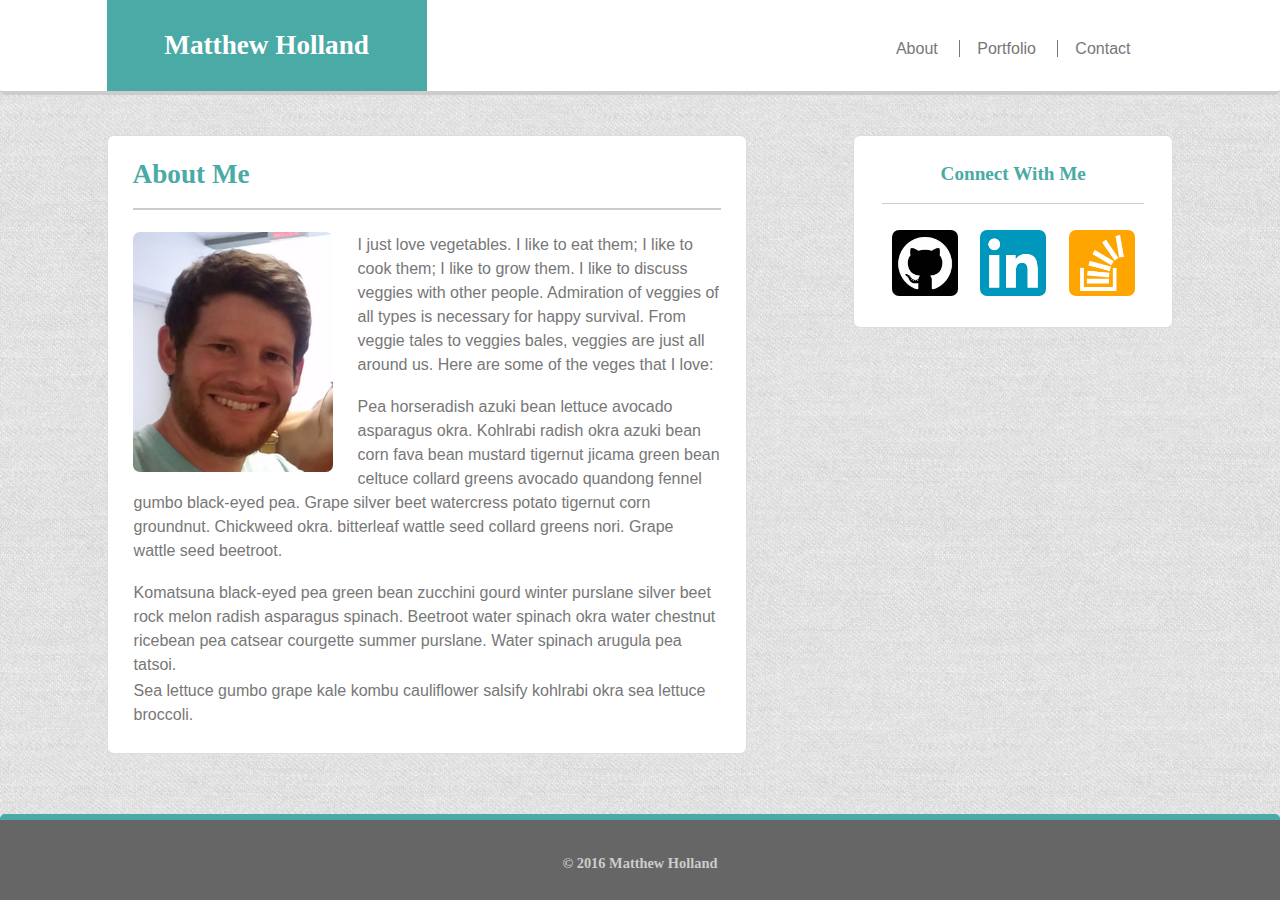
<file: index.html>
<!DOCTYPE html>
<html>
	<head>
		<title> Portfolio - Matthew Holland </title>

		<!-- Apply CSS reset file to maintain cross-browser compatibility -->
		<link rel="stylesheet" type="text/css" href="assets/css/reset.css">

		<!-- This is the fluid grid layout with full-width header and footer. Navigate to index_fixed_container.html to see fixed container layout-->
		<link rel="stylesheet" type="text/css" href="assets/css/style.css">

	</head>
	<body>
		<!-- Note: these 'bootstrap look-alike' classes are custom; I've wanted to try and replicate it to understand it better... -->
		<div class="container">
			<header class="bg-white">
				<div class="row">
					<!-- Take this out and apply the 'offset-1' class to <header> if you want the background to go left of the name -->
					<div class="col-1 columns">
						<p> </p>
					</div>
					
					<div class="col-3 columns name">
						<h1 class="text-center"> Matthew Holland </h1>
					</div>
					
					<div class="col-4 columns">
						<p> </p>
					</div>
	
					<nav class="col-3 columns">
						<ul class="inline-ul no-bullet">
							<li class="first"> <a href="index.html">About</a> </li>
							<li> <a href="portfolio.html">Portfolio</a> </li>
							<li> <a href="contact.html">Contact</a> </li>
						</ul>
					</nav>
	
					<div class="col-1 columns">
						<p> </p>
					</div>
				</div> <!-- .row -->
			</header>

			<div class="row placeholder">
				<div class="col-12 columns">
					<p> </p>
				</div>
			</div>

			<div class="row">
				<div class="col-1 columns">
					<p> </p>
				</div>
				<section class="col-6 columns bg-white">
						<h1> About Me </h1>
						<hr/>
	
						<div class="bio-pic">
							<img src="assets/images/matt_headshot.png" width="200" height="240" alt="Matthew Holland"/>
						</div>
	
						<article>
							<p> I just love vegetables.  I like to eat them; I like to cook them; I like to grow them. I like to discuss veggies with other people.  Admiration of veggies of all types is necessary for happy survival.  From veggie tales to veggies bales, veggies are just all around us.  Here are some of the veges that I love:
							</p>

							<br/>

							<p>Pea horseradish azuki bean lettuce avocado asparagus okra. Kohlrabi radish okra azuki bean corn fava bean mustard tigernut jicama green bean celtuce collard greens avocado quandong fennel gumbo black-eyed pea. Grape silver beet watercress potato tigernut corn 	groundnut. Chickweed okra. bitterleaf wattle seed collard greens nori. Grape wattle seed beetroot.
							</p>

							<br/>

							<p> Komatsuna black-eyed pea green bean zucchini gourd winter purslane silver beet rock melon radish asparagus spinach. Beetroot water spinach okra water chestnut ricebean pea catsear courgette summer purslane. Water spinach arugula pea tatsoi.
							</p>

							<p> Sea lettuce gumbo grape kale kombu cauliflower salsify kohlrabi okra sea lettuce broccoli. </p>
						</article>
				</section>

				<div class="col-1 columns">
					<p> </p>
				</div>
	
				<aside class="col-3 columns bg-white">
					<h3 class="text-center"> Connect With Me </h3>
					<hr/>
	
					<ul class="inline-ul no-bullet text-center">
						<li> <a href="#"><img src="assets/images/github-icon.png"   height="66" width="66" alt="Github"/>         </a></li>
						<li> <a href="#"><img src="assets/images/linkedin-icon.png" height="66" width="66" alt="LinkedIn"/>       </a></li>
						<li> <a href="#"><img src="assets/images/stackoverflow.png" height="66" width="66" alt="Stack Overflow"/> </a></li>
					</ul>
				</aside>
	

				<div class="col-1 columns">
					<p> </p>
				</div>
			</div> <!-- .row -->
			<footer>
				<div class="row">
					<div class="col-4 columns">
						<p> </p>
					</div>

					<div class="col-4 columns">	
						<h5 class="text-center"> &copy; 2016 Matthew Holland </h5>
					</div>

					<div class="col-4 columns">
						<p> </p>
					</div>
				</div>
			</footer>
		</div> <!-- .container -->
	</body>
</html>
</file>
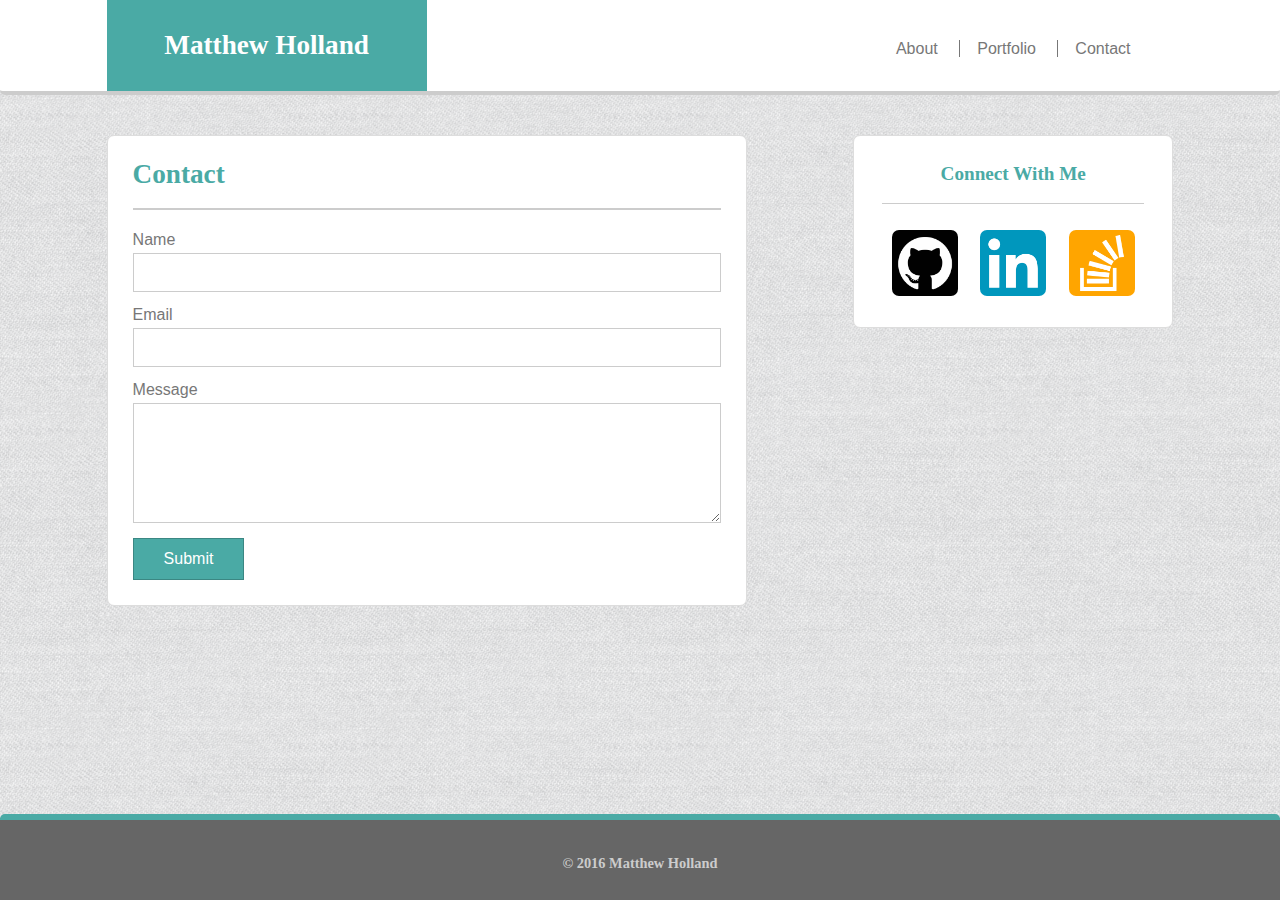
<file: contact.html>
<!DOCTYPE html>
<html>
	<head>
		<title> Portfolio - Matthew Holland </title>

		<!-- Apply CSS reset file to maintain cross-browser compatibility -->
		<link rel="stylesheet" type="text/css" href="assets/css/reset.css">

		<!-- This is the fluid grid layout with full-width header and footer. Navigate to index_fixed_container.html to see fixed container layout-->
		<link rel="stylesheet" type="text/css" href="assets/css/style.css">

	</head>
	<body>
		<!-- Note: these 'bootstrap look-alike' classes are custom; I've wanted to try and replicate it to understand it better... -->
		<div class="container">
			<header class="bg-white">
				<div class="row">
					<!-- Take this out and apply the 'offset-1' class to <header> if you want the background to go left of the name -->
					<div class="col-1 columns">
						<p> </p>
					</div>
					
					<div class="col-3 columns name">
						<h1 class="text-center"> Matthew Holland </h1>
					</div>
					
					<div class="col-4 columns">
						<p> </p>
					</div>
	
					<nav class="col-3 columns">
						<ul class="inline-ul no-bullet">
							<li class="first"> <a href="index.html">About</a> </li>
							<li> <a href="portfolio.html">Portfolio</a> </li>
							<li> <a href="contact.html">Contact</a> </li>
						</ul>
					</nav>
	
					<div class="col-1 columns">
						<p> </p>
					</div>
				</div> <!-- .row -->
			</header>

			<div class="row placeholder">
				<div class="col-12 columns">
					<p> </p>
				</div>
			</div>

			<div class="row">
				<div class="col-1 columns">
					<p> </p>
				</div>
				<section class="col-6 columns bg-white">
						<h1> Contact </h1>
						<hr/>
	
						<article>
							<form>
								<div class="form-group">
									<label for="name" name="name" placeholder="John Smith"> Name </label>
									<input class="form-control" type="text" name="name" />
								</div>

								<div class="form-group">
									<label for="email" name="email" placeholder="example@gmail.com"> Email </label>
									<input class="form-control" type="text" name="email" />
								</div>

								<div class="form-group">
									<label for="message"> Message </label>
									<textarea class="form-control text-area" name="message"> </textarea>
								</div>

								<input type="submit" name="submit"/>
							</form>
						</article>
				</section>

				<div class="col-1 columns">
					<p> </p>
				</div>
	
				<aside class="col-3 columns bg-white">
					<h3 class="text-center"> Connect With Me </h3>
					<hr/>
	
					<ul class="inline-ul no-bullet text-center">
						<li> <a href="#"><img src="assets/images/github-icon.png"   height="66" width="66" alt="Github"/>         </a></li>
						<li> <a href="#"><img src="assets/images/linkedin-icon.png" height="66" width="66" alt="LinkedIn"/>       </a></li>
						<li> <a href="#"><img src="assets/images/stackoverflow.png" height="66" width="66" alt="Stack Overflow"/> </a></li>
					</ul>
				</aside>
	

				<div class="col-1 columns">
					<p> </p>
				</div>
			</div> <!-- .row -->
			<footer>
				<div class="row">
					<div class="col-4 columns">
						<p> </p>
					</div>

					<div class="col-4 columns">	
						<h5 class="text-center"> &copy; 2016 Matthew Holland </h5>
					</div>

					<div class="col-4 columns">
						<p> </p>
					</div>
				</div>
			</footer>
		</div> <!-- .container -->
	</body>
</html>
</file>
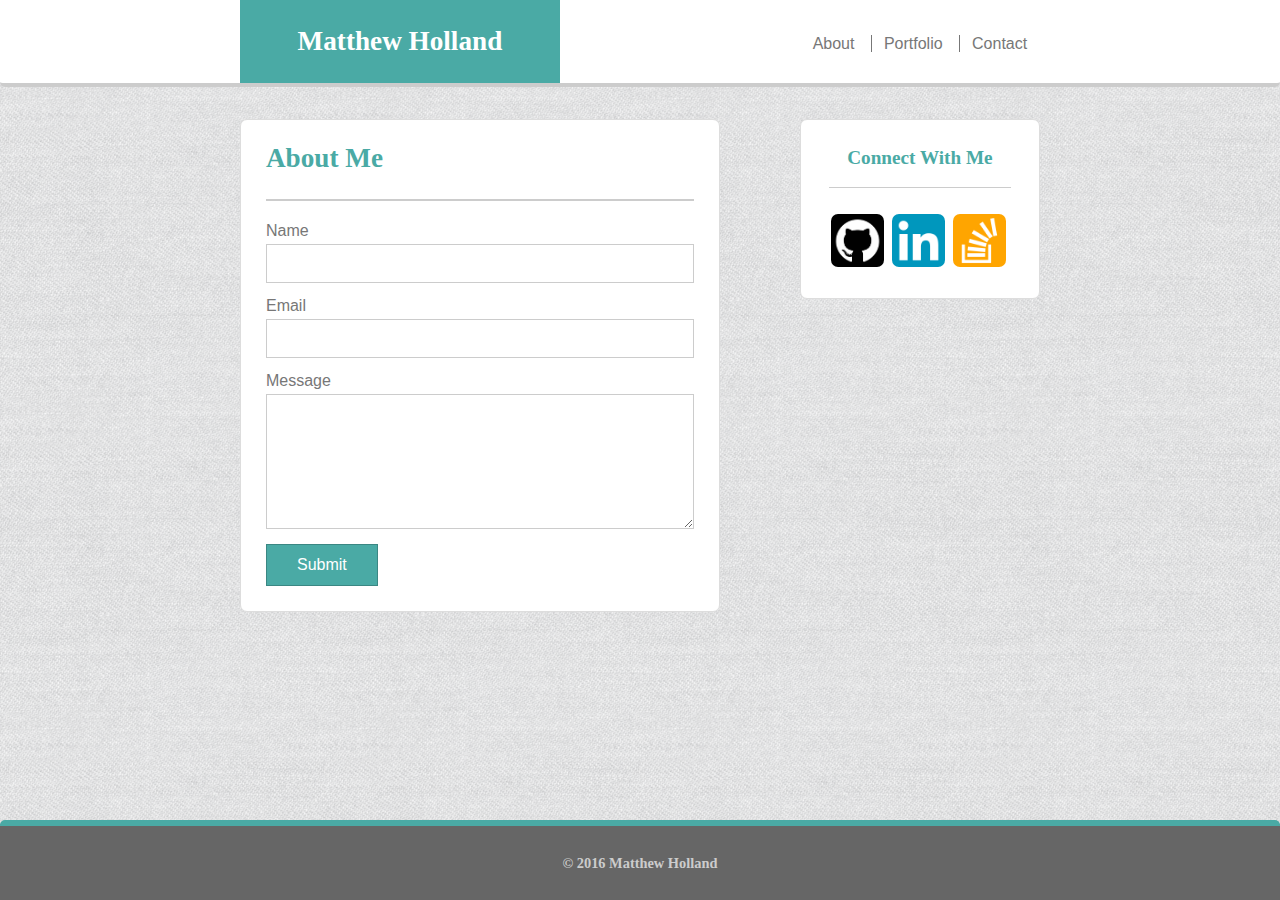
<file: contact_fixed_container.html>
<!DOCTYPE html>
<html>
	<head>
		<title> Portfolio - Matthew Holland </title>

		<!-- Apply CSS reset file to maintain cross-browser compatibility -->
		<link rel="stylesheet" type="text/css" href="assets/css/reset.css">

		<!-- This is the fixed-width 960px content layout. See other files for fluid layout. -->
		<link rel="stylesheet" type="text/css" href="assets/css/style_fixed_width_960px.css">
	</head>
	<body>
		<!-- Note: these 'bootstrap look-alike' classes are custom; I've wanted to try and replicate it to understand it better.
		     However, it cause the <section> and <aside> containers to not be able to meet the specs in the instructions.
		     Programmatically, I believe it is better to lay the site out like this, as it makes adding new content and managing
		     existing content easier.  Worrrrrd!
		 -->
		<header class="bg-white">
		 	<div class="container"> <!-- make sure the grid width works in scale since total header width is 100% -->
				<div class="row">
					<div class="col-1 columns">
						<p> </p>
					</div>
					
					<div class="col-4 columns name">
						<h1 class="text-center"> Matthew Holland </h1>
					</div>
					
					<div class="col-3 columns">
						<p> </p>
					</div>
		
					<nav class="col-3 columns">
						<ul class="inline-ul no-bullet">
							<li class="first"> <a href="index_fixed_container.html">About</a> </li>
							<li> <a href="portfolio_fixed_container.html">Portfolio</a> </li>
							<li> <a href="contact_fixed_container.html">Contact</a> </li>
						</ul>
					</nav>
		
					<div class="col-1 columns">
						<p> </p>
					</div>
				</div> <!-- .row -->
			</div> <!-- .container -->
		</header>

		<div class="row placeholder">
			<div class="col-12 columns">
				<p> </p>
			</div>
		</div>

		<div class="container"> <!-- Main site content -->
			<div class="row">
				<div class="col-1 columns">
					<p> </p>
				</div>
				<section class="col-6 columns bg-white">
						<h1> About Me </h1>
						<hr/>
	
						<article>
							<form>
								<div class="form-group">
									<label for="name" name="name" placeholder="John Smith"> Name </label>
									<input class="form-control" type="text" name="name" />
								</div>

								<div class="form-group">
									<label for="email" name="email" placeholder="example@gmail.com"> Email </label>
									<input class="form-control" type="text" name="email" />
								</div>

								<div class="form-group">
									<label for="message"> Message </label>
									<textarea class="form-control text-area" name="message"> </textarea>
								</div>

								<input type="submit" name="submit"/>
							</form>
						</article>
				</section>

				<div class="col-1 columns">
					<p> </p>
				</div>
	
				<aside class="col-3 columns bg-white">
					<h3 class="text-center"> Connect With Me </h3>
					<hr/>
	
					<ul class="inline-ul no-bullet">
						<li> <a href="#"><img src="assets/images/github-icon.png"   height="53" width="53" alt="Github"/>         </a></li>
						<li> <a href="#"><img src="assets/images/linkedin-icon.png" height="53" width="53" alt="LinkedIn"/>       </a></li>
						<li> <a href="#"><img src="assets/images/stackoverflow.png" height="53" width="53" alt="Stack Overflow"/> </a></li>
					</ul>
				</aside>
	

				<div class="col-1 columns">
					<p> </p>
				</div>
			</div> <!-- .row -->
		</div> <!-- .container -->

		<footer>
			<div class="container"> <!-- make sure the grid width works in scale since total footer width is 100% -->
				<div class="row">
					<div class="col-4 columns">
						<p> </p>
					</div>
	
					<div class="col-4 columns">	
						<h5 class="text-center"> &copy; 2016 Matthew Holland </h5>
					</div>
	
					<div class="col-4 columns">
						<p> </p>
					</div>
				</div> <!-- .row -->
			</div> <!-- .container -->
		</footer>
		
	</body>
</html>
</file>
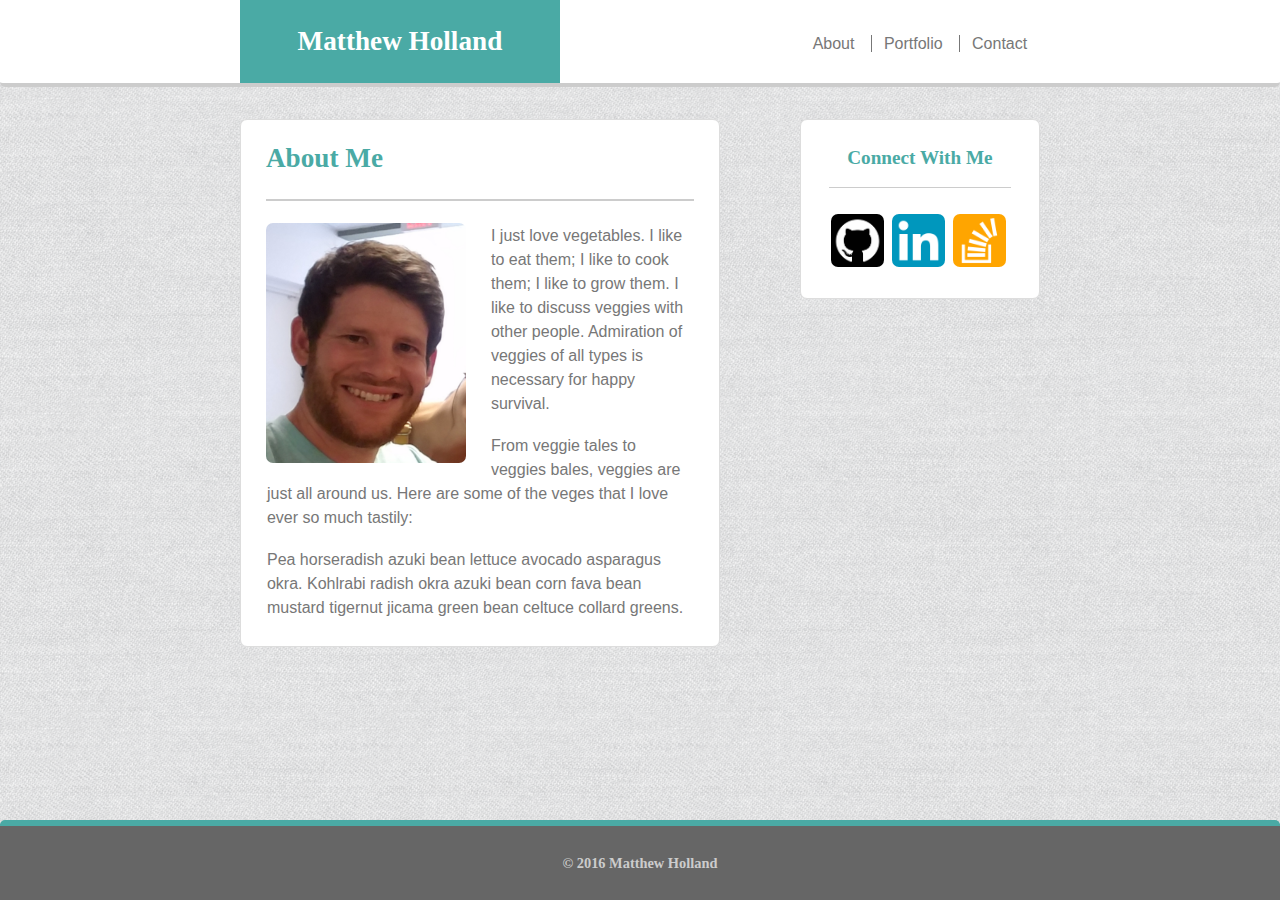
<file: index_fixed_container.html>
<!DOCTYPE html>
<html>
	<head>
		<title> Portfolio - Matthew Holland </title>

		<!-- Apply CSS reset file to maintain cross-browser compatibility -->
		<link rel="stylesheet" type="text/css" href="assets/css/reset.css">

		<!-- This is the fixed-width 960px content layout. See other files for fluid layout. -->
		<link rel="stylesheet" type="text/css" href="assets/css/style_fixed_width_960px.css">
	</head>
	<body>
		<!-- Note: these 'bootstrap look-alike' classes are custom; I've wanted to try and replicate it to understand it better.
		     However, it cause the <section> and <aside> containers to not be able to meet the width specs in the instructions.
		     Programmatically, I believe it is better to lay the site out like this, as it makes adding new content and managing
		     existing content easier.  Worrrrrd!
		 -->
		 <header class="bg-white">
		 	<div class="container">
				<div class="row">
					<div class="col-1 columns">
						<p> </p>
					</div>
					
					<div class="col-4 columns name">
						<h1 class="text-center"> Matthew Holland </h1>
					</div>
					
					<div class="col-3 columns">
						<p> </p>
					</div>
		
					<nav class="col-3 columns">
						<ul class="inline-ul no-bullet">
							<li class="first"> <a href="index_fixed_container.html">About</a> </li>
							<li> <a href="portfolio_fixed_container.html">Portfolio</a> </li>
							<li> <a href="contact_fixed_container.html">Contact</a> </li>
						</ul>
					</nav>
		
					<div class="col-1 columns">
						<p> </p>
					</div>
				</div> <!-- .row -->
			</div> <!-- .container -->
		</header>

		<div class="container"> <!-- Main site content -->
			<div class="row placeholder">
				<div class="col-12 columns">
					<p> </p>
				</div>
			</div>

			<div class="row">
				<div class="col-1 columns">
					<p> </p>
				</div>
				<section class="col-6 columns bg-white">
						<h1> About Me </h1>
						<hr/>
	
						<div class="bio-pic">
							<img src="assets/images/matt_headshot.png" width="200" height="240" alt="Matthew Holland"/>
						</div>
	
						<article>
							<p> I just love vegetables.  I like to eat them; I like to cook them; I like to grow them. I like to discuss veggies with other people.  Admiration of veggies of all types is necessary for happy survival.  
							</p>

							<br/>

							<p>
							From veggie tales to veggies bales, veggies are just all around us.  Here are some of the veges that I love ever so much tastily:
							</p>

							<br/>

							<p> Pea horseradish azuki bean lettuce avocado asparagus okra. Kohlrabi radish okra azuki bean corn fava bean mustard tigernut jicama green bean celtuce collard greens.
							</p>
						</article>
				</section>

				<div class="col-1 columns">
					<p> </p>
				</div>
	
				<aside class="col-3 columns bg-white">
					<h3 class="text-center"> Connect With Me </h3>
					<hr/>
	
					<ul class="inline-ul no-bullet">
						<li> <a href="#"><img src="assets/images/github-icon.png"   height="53" width="53" alt="Github"/>         </a></li>
						<li> <a href="#"><img src="assets/images/linkedin-icon.png" height="53" width="53" alt="LinkedIn"/>       </a></li>
						<li> <a href="#"><img src="assets/images/stackoverflow.png" height="53" width="53" alt="Stack Overflow"/> </a></li>
					</ul>
				</aside>
	

				<div class="col-1 columns">
					<p> </p>
				</div>
			</div> <!-- .row -->
		</div> <!-- .container -->

		<footer>
			<div class="container">
				<div class="row">
					<div class="col-4 columns">
						<p> </p>
					</div>
	
					<div class="col-4 columns">	
						<h5 class="text-center"> &copy; 2016 Matthew Holland </h5>
					</div>
	
					<div class="col-4 columns">
						<p> </p>
					</div>
				</div> <!-- .row -->
			</div> <!-- .container -->
		</footer>
		
	</body>
</html>
</file>
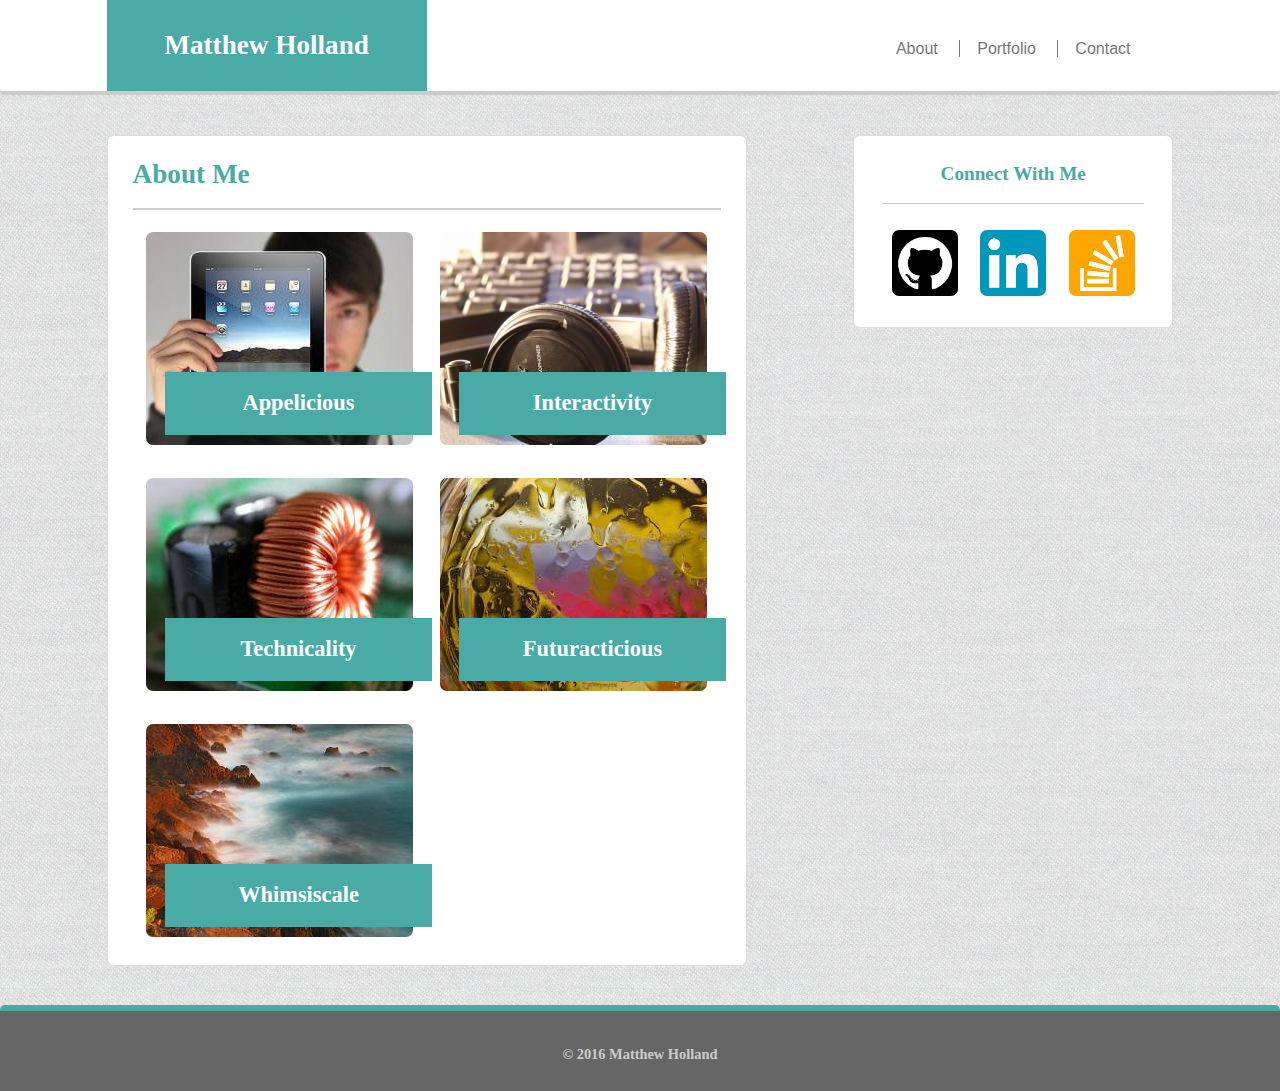
<file: portfolio.html>
<!DOCTYPE html>
<html>
	<head>
		<title> Portfolio - Matthew Holland </title>

		<!-- Apply CSS reset file to maintain cross-browser compatibility -->
		<link rel="stylesheet" type="text/css" href="assets/css/reset.css">

		<!-- This is the fluid grid layout with full-width header and footer. Navigate to index_fixed_container.html to see fixed container layout-->
		<link rel="stylesheet" type="text/css" href="assets/css/style.css">

	</head>
	<body>
		<!-- Note: these 'bootstrap look-alike' classes are custom; I've wanted to try and replicate it to understand it better... -->
		<div class="container">
			<header class="bg-white">
				<div class="row">
					<!-- Take this out and apply the 'offset-1' class to <header> if you want the background to go left of the name -->
					<div class="col-1 columns">
						<p> </p>
					</div>
					
					<div class="col-3 columns name">
						<h1 class="text-center"> Matthew Holland </h1>
					</div>
					
					<div class="col-4 columns">
						<p> </p>
					</div>
	
					<nav class="col-3 columns">
						<ul class="inline-ul no-bullet">
							<li class="first"> <a href="index.html">About</a> </li>
							<li> <a href="portfolio.html">Portfolio</a> </li>
							<li> <a href="contact.html">Contact</a> </li>
						</ul>
					</nav>
	
					<div class="col-1 columns">
						<p> </p>
					</div>
				</div> <!-- .row -->
			</header>

			<div class="row placeholder">
				<div class="col-12 columns">
					<p> </p>
				</div>
			</div>

			<div class="row">
				<div class="col-1 columns">
					<p> </p>
				</div>
				<section class="col-6 columns bg-white">
						<h1> About Me </h1>
						<hr/>
	
						<article>
							<div class="row">
								<div class="port-img-wrapper first">
									<div class="col-6 columns">
										<img src="assets/images/iphone_tablet.jpg" width="267" height="213" alt="Matthew Holland"/>
										<h4> Appelicious </h4>
									</div>
									<div class="col-6 columns">
										<img src="assets/images/headphones.jpg" width="267" height="213" alt="Matthew Holland"/>
										<h4> Interactivity </h4>
									</div>
								</div>
							</div>

							<div class="row">
								<div class="port-img-wrapper">
									<div class="col-6 columns">
										<img src="assets/images/copper_wires.jpg" width="267" height="213" alt="Matthew Holland"/>
										<div class="port-hdr">
										<h4> Technicality </h4>
										</div>
									</div>
									<div class="col-6 columns">
										<img src="assets/images/abstract_art.jpg" width="267" height="213" alt="Matthew Holland"/>
										<h4> Futuracticious </h4>
									</div>
								</div>
							</div>

							<div class="row">
								<div class="port-img-wrapper">
									<div class="col-6 columns">
										<img src="assets/images/future_work.jpg" width="267" height="213" alt="Matthew Holland"/>
										<h4> Whimsiscale </h4>
									</div>
									<!--
									<div class="col-6 columns">
										<img src="assets/images/matt_headshot.png" width="267" height="213" alt="Matthew Holland"/>
										<h4> Things </h4>
									</div>
									-->
								</div>
							</div>
						</article>
				</section>

				<div class="col-1 columns">
					<p> </p>
				</div>
	
				<aside class="col-3 columns bg-white">
					<h3 class="text-center"> Connect With Me </h3>
					<hr/>
	
					<ul class="inline-ul no-bullet text-center">
						<li> <a href="#"><img src="assets/images/github-icon.png"   height="66" width="66" alt="Github"/>         </a></li>
						<li> <a href="#"><img src="assets/images/linkedin-icon.png" height="66" width="66" alt="LinkedIn"/>       </a></li>
						<li> <a href="#"><img src="assets/images/stackoverflow.png" height="66" width="66" alt="Stack Overflow"/> </a></li>
					</ul>
				</aside>
	

				<div class="col-1 columns">
					<p> </p>
				</div>
			</div> <!-- .row -->
			<footer>
				<div class="row">
					<div class="col-4 columns">
						<p> </p>
					</div>

					<div class="col-4 columns">	
						<h5 class="text-center"> &copy; 2016 Matthew Holland </h5>
					</div>

					<div class="col-4 columns">
						<p> </p>
					</div>
				</div>
			</footer>
		</div> <!-- .container -->
	</body>
</html>
</file>
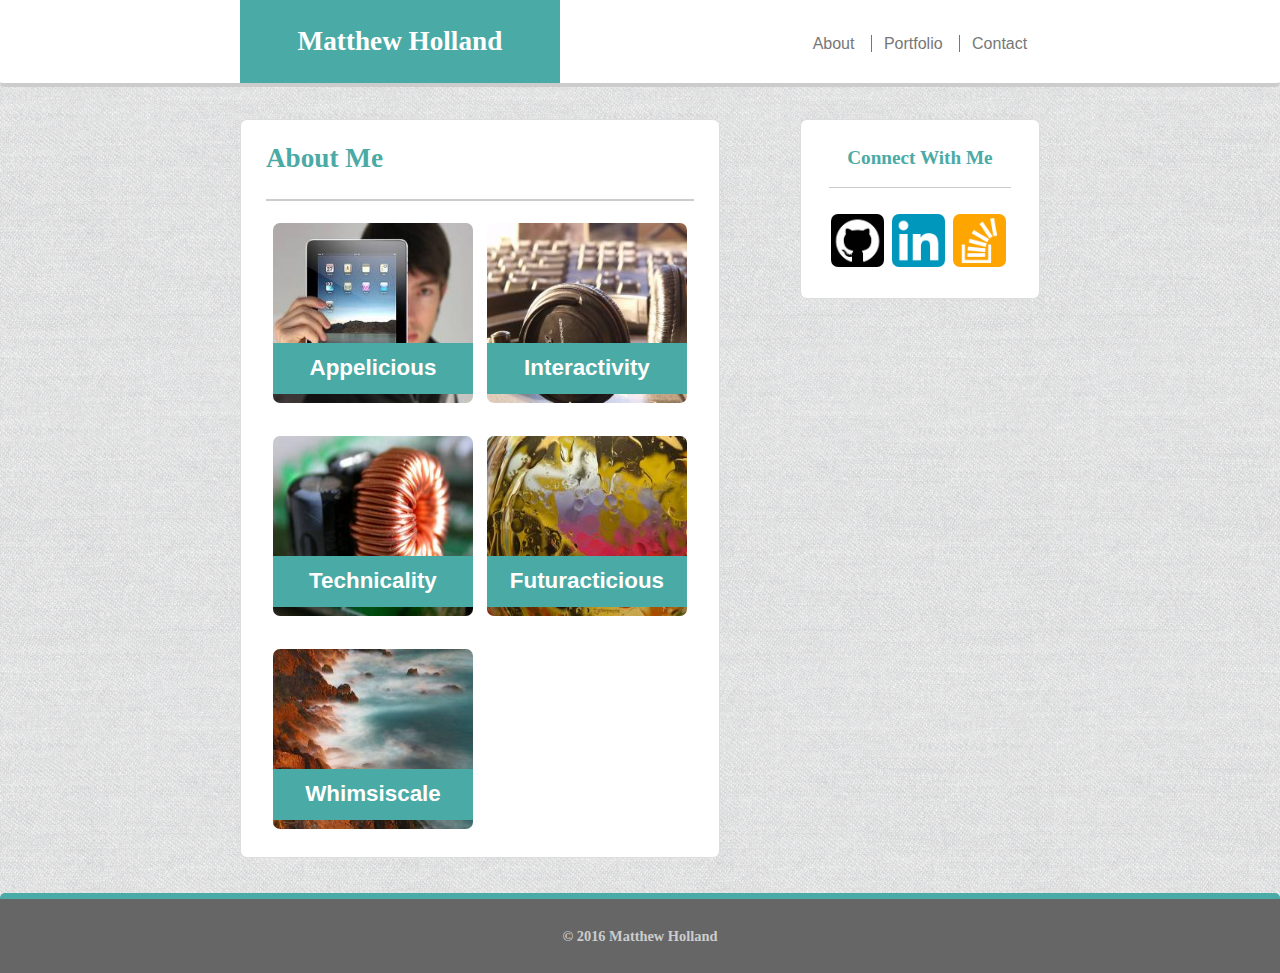
<file: portfolio_fixed_container.html>
<!DOCTYPE html>
<html>
	<head>
		<title> Portfolio - Matthew Holland </title>

		<!-- Apply CSS reset file to maintain cross-browser compatibility -->
		<link rel="stylesheet" type="text/css" href="assets/css/reset.css">

		<!-- This is the fixed-width 960px content layout. See other files for fluid layout. -->
		<link rel="stylesheet" type="text/css" href="assets/css/style_fixed_width_960px.css">
	</head>
	<body>
		<!-- Note: these 'bootstrap look-alike' classes are custom; I've wanted to try and replicate it to understand it better.
		     However, it cause the <section> and <aside> containers to not be able to meet the specs in the instructions.
		     Programmatically, I believe it is better to lay the site out like this, as it makes adding new content and managing
		     existing content easier.  Worrrrrd!
		 -->
		<header class="bg-white">
		 	<div class="container"> <!-- make sure the grid width works in scale since total header width is 100% -->
				<div class="row">
					<div class="col-1 columns">
						<p> </p>
					</div>
					
					<div class="col-4 columns name">
						<h1 class="text-center"> Matthew Holland </h1>
					</div>
					
					<div class="col-3 columns">
						<p> </p>
					</div>
		
					<nav class="col-3 columns">
						<ul class="inline-ul no-bullet">
							<li class="first"> <a href="index_fixed_container.html">About</a> </li>
							<li> <a href="portfolio_fixed_container.html">Portfolio</a> </li>
							<li> <a href="contact_fixed_container.html">Contact</a> </li>
						</ul>
					</nav>
		
					<div class="col-1 columns">
						<p> </p>
					</div>
				</div> <!-- .row -->
			</div> <!-- .container -->
		</header>

		<div class="container"> <!-- Main site content -->
			<div class="row placeholder">
				<div class="col-12 columns">
					<p> </p>
				</div>
			</div>

			<div class="row">
				<div class="col-1 columns">
					<p> </p>
				</div>
				<section class="col-6 columns bg-white">
						<h1> About Me </h1>
						<hr/>
	
						<article>
							<div class="row">
								<div class="port-img-wrapper first">
									<div class="col-6 columns">
										<img src="assets/images/iphone_tablet.jpg" width="200" height="180" alt="Matthew Holland"/>
										<h4> Appelicious </h4>
									</div>
									<div class="col-6 columns">
										<img src="assets/images/headphones.jpg" width="200" height="180" alt="Matthew Holland"/>
										<h4> Interactivity </h4>
									</div>
								</div>
							</div>

							<div class="row">
								<div class="port-img-wrapper">
									<div class="col-6 columns">
										<img src="assets/images/copper_wires.jpg" width="200" height="180" alt="Matthew Holland"/>
										<div class="port-hdr">
										<h4> Technicality </h4>
										</div>
									</div>
									<div class="col-6 columns">
										<img src="assets/images/abstract_art.jpg" width="200" height="180" alt="Matthew Holland"/>
										<h4> Futuracticious </h4>
									</div>
								</div>
							</div>

							<div class="row">
								<div class="port-img-wrapper">
									<div class="col-6 columns">
										<img src="assets/images/future_work.jpg" width="200" height="180" alt="Matthew Holland"/>
										<h4> Whimsiscale </h4>
									</div>
									<div class="col-6 columns">
										<p> </p>
									</div>
								</div>
							</div>
						</article>
				</section>

				<div class="col-1 columns">
					<p> </p>
				</div>
	
				<aside class="col-3 columns bg-white">
					<h3 class="text-center"> Connect With Me </h3>
					<hr/>
	
					<ul class="inline-ul no-bullet">
						<li> <a href="#"><img src="assets/images/github-icon.png"   height="53" width="53" alt="Github"/>         </a></li>
						<li> <a href="#"><img src="assets/images/linkedin-icon.png" height="53" width="53" alt="LinkedIn"/>       </a></li>
						<li> <a href="#"><img src="assets/images/stackoverflow.png" height="53" width="53" alt="Stack Overflow"/> </a></li>
					</ul>
				</aside>
	

				<div class="col-1 columns">
					<p> </p>
				</div>
			</div> <!-- .row -->
		</div> <!-- .container -->
		
		<footer>
			<div class="container"> <!-- make sure the grid width works in scale since total footer width is 100% -->
				<div class="row">
					<div class="col-4 columns">
						<p> </p>
					</div>
	
					<div class="col-4 columns">	
						<h5 class="text-center"> &copy; 2016 Matthew Holland </h5>
					</div>
	
					<div class="col-4 columns">
						<p> </p>
					</div>
				</div> <!-- .row -->
			</div> <!-- .container -->
		</footer>

	</body>
</html>
</file>
<file: assets/css/style.css>
/* Ensure that padding and border are included in total width and height of all elements for better 'responsive' design */
* {
	box-sizing: border-box;
}

/* For sticky footer */
html {
	position: relative;
	min-height: 100%;
}

body {
	/* Apply a pretty, gray textured background to entire site */
	background-image: url('../images/45degreee_fabric.png');
	/* Apply global font styles */
	font-family: 'Arial', 'Helvetica Neue', Helvetica, sans-serif;
	/* For sticky footer */
	margin: 0 0 80px;
}

section, aside {
	border: 1px solid #dddddd;
	border-radius: 7px;
}

header {
	border-bottom: 4px solid #cccccc;
	border-radius: 0 0 5px 5px;
}

nav {
	text-align: center;
}
/* Move the nav ul down, inline with the <h1> name */
nav ul {
	margin-top: 41px;
}

nav ul li {
	display: inline;
	padding: 0px 17px;
	border-left: .5px solid #777;
	color: #777;
}

section {
	padding: 25px;
	margin-bottom: 45px;
}

/* Make the image rotate on hover event */
img {
    border-radius: 7px;
    -webkit-transition: all .5s ease;
    -moz-transition: all .5s ease;
    -o-transition: all .5s ease;
    -ms-transition: all .5s ease;
    transition: all .5s ease;
}
/* Make the image rotate on hover event */	
img:hover {
    -webkit-transform: rotate(360deg);
    -moz-transform: rotate(360deg);
    -o-transform: rotate(360deg);
    -ms-transform: rotate(360deg);
    transform: rotate(360deg);
}
/* Heading section line dividers */
hr {
	display: block; 
	height: 1px; 
	border: 0;
	padding: 0; 
}

section hr {
	border-top: 2.5px solid #ccc;
	margin: .6em 0 1.4em 0;
}

aside {
	padding: 28px;
}

aside hr {
	border-top: 1px solid #ccc;
	margin: .6em 0 1.4em 0;
}

footer {
	border-style: solid;
	border-top-width: 6px;
	border-top-color: #4aaaa5;
	border-radius: 5px 5px 0 0;
	background: #666666;
	clear: both;
	/* sticky footer styles */
	position: absolute;
	width: 100%;
	bottom: 0;
	/* To ensure that the <article> text does not flow behind the footer border when on small screen */
	padding-top: 6px;
}

h1, h2, h3, h4, h5 {
	font-family: 'Georgia', Times, Times New Roman, serif;
	color: #4aaaa5;
}

h1 {
	font-size: 1.7em;
	font-weight: bold;
	padding-bottom: 10px;
}

header h1 {
	background: #4aaaa5;
	color: #fff;
	margin: 0;
	padding: 32px;
}

h3 {
	font-size: 1.2em;
	font-weight: bold;
}

aside h3 {
	padding-bottom: 10px;
}

h4 {
	font-size: 1.4em;
	font-weight: bold;
}

article h4 {
	padding: 20px;
	background-color: #4aaaa5;
	color: #fff;
	width: 267px; /* Match the picture width */
	margin-left: 32.4px; /* Scoot it over a bit to get it inline with the picture */
	position: absolute;  
	top: 140px; /* Move it down until is it inside of the picture correctly */
}

h5 {
	font-weight: bold;
	font-size: .9em;
}

footer h5 {
	color: #ccc;
	padding: 30px;
}

aside ul {
	margin-top: 26px;
}

aside ul li {
	display: inline;
	padding: 9px;
}

p {
	line-height: 1.5;
	color: #777;
	padding: 1px; /* Columns must have some content for grid to work*/
}

a {
	text-decoration: none;
	color: #777;
	transition: .5s; /* Make a slow transition to #4aaa5; on hover event */
}

a:hover {
	color: #008cba;
}

label {
	display: inline-block;
	width: 100%; /* Could not get original max-width: 100%; to work */
	margin-bottom: 5px;
	color: #777;
}

input[type="submit"] {
	background-color: #4aaaa5;
	padding: 11px 30px;
	border: .5px solid #3b8783; /* Apply a slightly darker variant of #4aaaa5; */
	color: #fff;
	transition: .7s;
	font-size: 16px;
}

input[type="submit"]:hover {
	background-color: #008cba;
	cursor: pointer;
}
/* Styling for form inputs */
.form-control {
	display: block;
	width: 100%;
	height: 39px;
	padding: 6px 12px;
	font-size: 14px;
	line-height: 1.42857143;
	color: #555;
	border: .5px solid #ccc;
}
/* Apply margin to input elements */
.form-group {
	margin-bottom: 15px;
}

.text-area {
	height: 120px;
}

.columns {
	float: left;
}
/* Grid styling */
.col-1 {
	width: 8.33%;
}

.col-2 {
	width: 16.66%;
}

.col-3 {
	width: 25%;
}

.col-4 {
	width: 33.33%;
}

.col-5 {
	width: 41.66%;
}

.col-6 {
	width: 50%;
}

.col-7 {
	width: 50.333%;
}

.col-8 {
	width: 66.66%;
}

.col-9 {
	width: 75%;
}

.col-10 {
	width: 83.33%;
}

.col-11 {
	width: 91.66%;
}

.col-12 {
	width: 100%;
}

/* You can use this if you want the background to flow to the left of your name instead of being white. Add to <header> tag */
.offset-1 {
	margin-left: 8.33%;
}

/* Holds all main page content */
.container {
	/* Center the main container div */
	margin: 0 auto;
	width: 100%;
}
/* Clear the flow of the page after .row, so content does not float up into the row */
.row::after {
	content: "";
	clear: both;
	display: block;
}
/* Try to make the space between the top and bottom of the <section>, <header> and <footer>s equivalent */
.placeholder {
	height: 40px; 
}

.bg-white {
	background: #fff;
}
/* Make the text flow up to the right of the bio pic */
.bio-pic {
	float: left;
	margin-right: 25px;
}
/* Make sure that the first <li> element has no left border */
.first {
	border: none;
	/*padding: 0;*/
}
/* Center all main headings */
.text-center {
	text-align: center;
}
/* Give the navigation <li> elements separators */
.li-border-lft {
	border-left: 1px solid #fff;
}

.port-img-wrapper {
	text-align: center;
	margin-top: 30px;
	position: relative; /* Have to have this so that the picture will float up in it */
}

.port-img-wrapper.first {
	margin-top: 0;
}
</file>
<file: assets/css/style_fixed_width_960px.css>
/* Ensure that padding and border are included in total width and height of all elements for better 'responsive' design */
* {
	box-sizing: border-box;
}

/* For sticky footer */
html {
	position: relative;
	min-height: 100%;
}

body {
	/* Apply a pretty, gray textured background to entire site */
	background-image: url('../images/45degreee_fabric.png');
	/* Apply global font styles */
	font-family: 'Arial', 'Helvetica Neue', Helvetica, sans-serif;
	/* For sticky footer */
	margin: 0 0 115px;
}

section, aside {
	border: 1px solid #dddddd;
	border-radius: 7px;
}

header {
	border-bottom: 4px solid #cccccc;
	border-radius: 0 0 5px 5px;
	width: 100%;
}

nav {
	text-align: center;
}
/* Move the nav ul down, inline with the <h1> name */
nav ul {
	margin-top: 36px;
}

nav ul li {
	display: inline;
	padding: 0px 12px;
	border-left: .5px solid #777;
	color: #777;
}

section {
	padding: 25px;
}

/* Make the image rotate on hover event */
img {
    border-radius: 7px;
    -webkit-transition: all .5s ease;
    -moz-transition: all .5s ease;
    -o-transition: all .5s ease;
    -ms-transition: all .5s ease;
    transition: all .5s ease;
}
/* Make the image rotate on hover event */	
img:hover {
    -webkit-transform: rotate(360deg);
    -moz-transform: rotate(360deg);
    -o-transform: rotate(360deg);
    -ms-transform: rotate(360deg);
    transform: rotate(360deg);
}
/* Heading section line dividers */
hr {
	display: block; 
	height: 1px; 
	border: 0;
	padding: 0; 
}

section hr {
	border-top: 2.5px solid #ccc;
	margin: .6em 0 1.4em 0;
}

aside {
	padding: 28px;
}

aside hr {
	border-top: 1px solid #ccc;
	margin: .6em 0 1.4em 0;
}

footer {
	border-style: solid;
	border-top-width: 6px;
	border-top-color: #4aaaa5;
	border-radius: 5px 5px 0 0;
	background: #666666;
	clear: both;
	width: 100%;
	/* sticky footer styles */
	position: absolute;
	/*width: 960px; *//* same as parent container. width: 100%; caused div .container overflow */
	bottom: 0;
}

h1, h2, h3, h5 {
	font-family: 'Georgia', Times, Times New Roman, serif;
	color: #4aaaa5;
}

h1 {
	font-size: 1.7em;
	font-weight: bold;
	padding-bottom: 17px;
}

header h1 {
	background: #4aaaa5;
	color: #fff;
	margin: 0;
	padding: 28px;
}

h3 {
	font-size: 1.2em;
	font-weight: bold;
}

aside h3 {
	padding-bottom: 10px;
}

h4 {
	font-size: 1.4em;
	font-weight: bold;
}

article h4 {
	padding: 14px;
	background-color: #4aaaa5;
	color: #fff;
	width: 200px; /* Match the picture width */
	margin-left: 7px; /* Scoot it over a bit to get it inline with the picture */
	position: absolute;  
	top: 120px; /* Move it down until is it inside of the picture correctly */
}

h5 {
	font-weight: bold;
	font-size: .9em;
}

footer h5 {
	color: #ccc;
	padding: 30px;
}

aside ul {
	margin-top: 26px;
}

aside ul li {
	display: inline;
	padding: 1.8px;
}

p {
	line-height: 1.5;
	color: #777;
	padding: 1px; /* Columns must have some content for grid to work*/
}

a {
	text-decoration: none;
	color: #777;
	transition: .5s; /* Make a slow transition to #4aaa5; on hover event */
}

a:hover {
	color: #008cba;
}

label {
	display: inline-block;
	width: 100%; /* Could not get original max-width: 100%; to work */
	margin-bottom: 5px;
	color: #777;
}

input[type="submit"] {
	background-color: #4aaaa5;
	padding: 11px 30px;
	border: .5px solid #3b8783; /* Apply a slightly darker variant of #4aaaa5; */
	color: #fff;
	transition: .7s;
	font-size: 16px;
}

input[type="submit"]:hover {
	background-color: #008cba;
	cursor: pointer;
}
/* Styling for form inputs */
.form-control {
	display: block;
	width: 100%;
	height: 39px;
	padding: 6px 12px;
	font-size: 14px;
	line-height: 1.42857143;
	color: #555;
	border: .5px solid #ccc;
}
/* Apply margin to input elements */
.form-group {
	margin-bottom: 15px;
}

.text-area {
	height: 135px;
}

.columns {
	float: left;
	/*border: 1px solid red;*/
}
/* Grid styling */
.col-1 {
	width: 8.33%;
}

.col-2 {
	width: 16.66%;
}

.col-3 {
	width: 25%;
}

.col-4 {
	width: 33.33%;
}

.col-5 {
	width: 41.66%;
}

.col-6 {
	width: 50%;
}

.col-7 {
	width: 50.333%;
}

.col-8 {
	width: 66.66%;
}

.col-9 {
	width: 75%;
}

.col-10 {
	width: 83.33%;
}

.col-11 {
	width: 91.66%;
}

.col-12 {
	width: 100%;
}

/* You can use this if you want the background to flow to the left of your name instead of being white. Add to <header> tag */
.offset-1 {
	margin-left: 8.33%;
}

/* Holds all main page content */
.container {
	/* Center the main container div */
	margin: 0 auto;
	width: 960px;
}
/* Clear the flow of the page after .row, so content does not float up into the row */
.row::after {
	content: "";
	clear: both;
	display: block;
}
/* Try to make the space between the top and bottom of the <section>, <header> and <footer>s equivalent */
.placeholder {
	height: 32px; 
}

.bg-white {
	background: #fff;
}
/* Make the text flow up to the right of the bio pic */
.bio-pic {
	float: left;
	margin-right: 25px;
}
/* Make sure that the first <li> element has no left border */
.first {
	border: none;
	/*padding: 0;*/
}
/* Center all main headings */
.text-center {
	text-align: center;
}
/* Give the navigation <li> elements separators */
.li-border-lft {
	border-left: 1px solid #fff;
}

.port-img-wrapper {
	text-align: center;
	margin-top: 30px;
	position: relative; /* Have to have this so that the picture will float up in it */
}

.port-img-wrapper.first {
	margin-top: 0;
}
</file>
